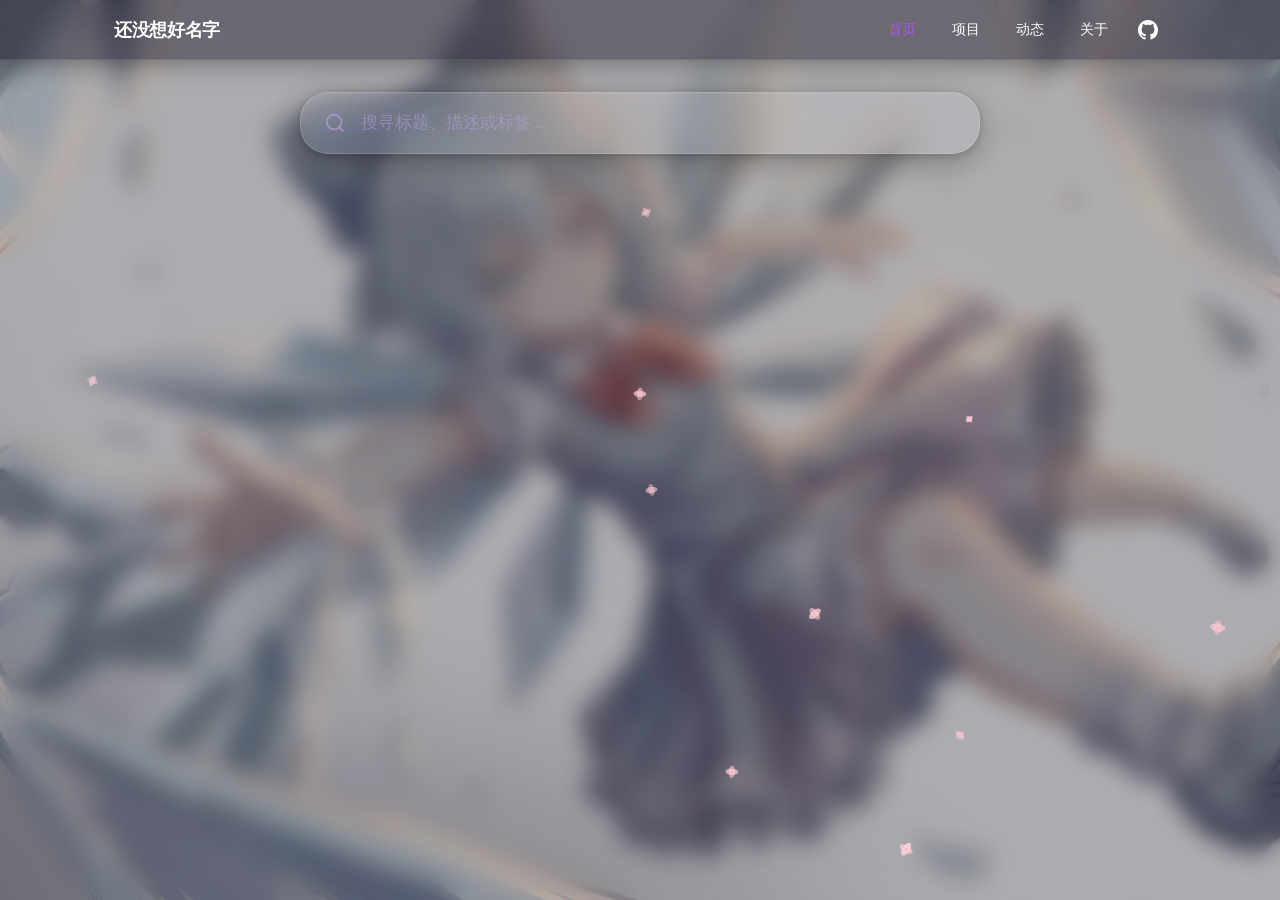
<file: frontend-draft/index.html>
<!doctype html>
<html lang="zh-CN">
  <head>
    <meta charset="UTF-8" />
    <meta name="viewport" content="width=device-width, initial-scale=1.0" />
    <title>我的博客</title>
    <link rel="stylesheet" href="css/base.css" />
    <link rel="stylesheet" href="css/topbar.css" />
    <link rel="stylesheet" href="css/content.css" />
    <link rel="stylesheet" href="css/search.css" />
    <link rel="stylesheet" href="css/ripple.css" />
    <link rel="stylesheet" href="css/sakura.css" />
  </head>
  <body>
    <header class="topbar" id="topbar">
      <div class="topbar__inner">
        <a href="index.html" class="topbar__logo">还没想好名字</a>

        <nav class="topbar__nav">
          <a href="index.html" class="topbar__link topbar__link--active"
            >首页</a
          >
          <a href="pages/projects.html" class="topbar__link">项目</a>
          <a href="pages/updates.html" class="topbar__link">动态</a>
          <a href="pages/about.html" class="topbar__link">关于</a>
          <a
            href="#"
            class="topbar__github"
            aria-label="GitHub"
            target="_blank"
            rel="noopener noreferrer"
          >
            <svg width="20" height="20" viewBox="0 0 24 24" fill="currentColor">
              <path
                d="M12 0C5.37 0 0 5.37 0 12c0 5.31 3.435 9.795 8.205 11.385.6.105.825-.255.825-.57 0-.285-.015-1.23-.015-2.235-3.015.555-3.795-.735-4.035-1.41-.135-.345-.72-1.41-1.23-1.695-.42-.225-1.02-.78-.015-.795.945-.015 1.62.87 1.845 1.23 1.08 1.815 2.805 1.305 3.495.99.105-.78.42-1.305.765-1.605-2.67-.3-5.46-1.335-5.46-5.925 0-1.305.465-2.385 1.23-3.225-.12-.3-.54-1.53.12-3.18 0 0 1.005-.315 3.3 1.23.96-.27 1.98-.405 3-.405s2.04.135 3 .405c2.295-1.56 3.3-1.23 3.3-1.23.66 1.65.24 2.88.12 3.18.765.84 1.23 1.905 1.23 3.225 0 4.605-2.805 5.625-5.475 5.925.435.375.81 1.095.81 2.22 0 1.605-.015 2.895-.015 3.3 0 .315.225.69.825.57A12.02 12.02 0 0 0 24 12c0-6.63-5.37-12-12-12z"
              />
            </svg>
          </a>
        </nav>
      </div>
    </header>

    <section class="search-section">
      <div class="search-bar">
        <div class="search-bar__field">
          <svg
            class="search-bar__icon"
            viewBox="0 0 24 24"
            fill="none"
            stroke="currentColor"
            stroke-width="2"
          >
            <circle cx="11" cy="11" r="8" />
            <path d="m21 21-4.35-4.35" />
          </svg>
          <input
            class="search-bar__input"
            type="text"
            placeholder="搜寻标题、描述或标签..."
            autocomplete="off"
            spellcheck="false"
          />
        </div>
      </div>
    </section>

    <main class="content"></main>

    <script src="js/topbar.js"></script>
    <script src="js/ripple.js"></script>
    <script src="js/sakura.js"></script>
  </body>
</html>
</file>
<file: frontend-draft/css/base.css>
*,
*::before,
*::after {
  box-sizing: border-box;
  margin: 0;
  padding: 0;
}

:root {
  --topbar-height: 60px;
  --bg-image: url("../images/bg.jpg");
  --accent: #a855f7;
  --topbar-bg: rgba(18, 12, 32, 0.42);
  --glass-border: rgba(255, 255, 255, 0.08);
}

html {
  min-height: 100%;
  background-color: #0c0816;
  background-image: var(--bg-image);
  background-size: cover;
  background-position: center;
  background-repeat: no-repeat;
  background-attachment: fixed;
}

body {
  font-family:
    -apple-system, BlinkMacSystemFont, "Segoe UI", Roboto, "Helvetica Neue",
    Arial, sans-serif;
  min-height: 100vh;
  color: #ffffff;
  line-height: 1.6;
  -webkit-font-smoothing: antialiased;
}

body::before {
  content: "";
  position: fixed;
  inset: 0;
  background: rgba(10, 6, 18, 0.28);
  backdrop-filter: blur(12px);
  -webkit-backdrop-filter: blur(12px);
  z-index: -1;
}
</file>
<file: frontend-draft/css/topbar.css>
.topbar {
  position: fixed;
  top: 0;
  left: 0;
  right: 0;
  height: var(--topbar-height);
  background: var(--topbar-bg);
  backdrop-filter: blur(10px) saturate(1.1);
  -webkit-backdrop-filter: blur(10px) saturate(1.1);
  border-bottom: 1px solid var(--glass-border);
  box-shadow: 0 4px 24px rgba(0, 0, 0, 0.35);
  z-index: 1000;
  transform: translateY(0);
  transition: transform 0.3s cubic-bezier(0.4, 0, 0.2, 1);
}

.topbar--hidden {
  transform: translateY(-100%);
}

.topbar__inner {
  max-width: 1100px;
  margin: 0 auto;
  height: 100%;
  padding: 0 24px;
  display: flex;
  align-items: center;
  justify-content: space-between;
  gap: 24px;
}

.topbar__logo {
  position: relative;
  overflow: hidden;
  font-size: 1.15rem;
  font-weight: 700;
  color: #ffffff;
  text-decoration: none;
  white-space: nowrap;
  letter-spacing: -0.02em;
  transition: color 0.2s;
}

.topbar__logo:hover {
  color: var(--accent);
}

.topbar__nav {
  display: flex;
  align-items: center;
  gap: 8px;
}

.topbar__link {
  position: relative;
  overflow: hidden;
  padding: 6px 14px;
  border-radius: 8px;
  font-size: 0.9rem;
  color: #ffffff;
  text-decoration: none;
  transition: color 0.2s;
}

.topbar__link:hover,
.topbar__link--active {
  color: var(--accent);
}

.topbar__github {
  position: relative;
  overflow: hidden;
  display: flex;
  align-items: center;
  justify-content: center;
  width: 36px;
  height: 36px;
  border-radius: 8px;
  color: #ffffff;
  text-decoration: none;
  transition: color 0.2s;
}

.topbar__github:hover {
  color: var(--accent);
}
</file>
<file: frontend-draft/css/content.css>
.content {
  max-width: 1100px;
  margin: 0 auto;
  padding: calc(var(--topbar-height) + 40px) 24px 80px;
}

.test-block {
  padding: 32px;
  margin-bottom: 20px;
  border-radius: 12px;
  background: rgba(255, 255, 255, 0.04);
  border: 1px solid var(--glass-border);
  color: rgba(255, 255, 255, 0.85);
}
</file>
<file: frontend-draft/css/search.css>
.search-section {
  position: relative;
  z-index: 10;
  padding: calc(var(--topbar-height) + 32px) 24px 0;
  display: flex;
  justify-content: center;
}

.search-bar {
  width: 100%;
  max-width: 680px;
}

.search-bar__field {
  position: relative;
}

.search-bar__icon {
  position: absolute;
  left: 1.5rem;
  top: 50%;
  transform: translateY(-50%);
  width: 22px;
  height: 22px;
  color: rgba(180, 160, 220, 0.7);
  pointer-events: none;
  z-index: 1;
}

.search-bar__input {
  position: relative;
  overflow: hidden;
  width: 100%;
  padding: 1.25rem 1.75rem 1.25rem 3.75rem;
  background: rgba(255, 255, 255, 0.08);
  backdrop-filter: blur(20px) saturate(1.4);
  -webkit-backdrop-filter: blur(20px) saturate(1.4);
  border: 1px solid rgba(255, 255, 255, 0.15);
  border-radius: 1.75rem;
  box-shadow:
    inset 0 1px 1px rgba(255, 255, 255, 0.05),
    0 8px 32px rgba(0, 0, 0, 0.3),
    0 2px 8px rgba(0, 0, 0, 0.15);
  color: #f1f5f9;
  font-size: 1.05rem;
  font-weight: 400;
  font-family: inherit;
  transition:
    border-color 0.3s,
    box-shadow 0.3s,
    background 0.3s;
}

.search-bar__input::placeholder {
  color: rgba(180, 160, 220, 0.55);
}

.search-bar__input:focus {
  outline: none;
  background: rgba(255, 255, 255, 0.12);
  border-color: rgba(168, 85, 247, 0.45);
  box-shadow:
    inset 0 1px 1px rgba(255, 255, 255, 0.08),
    0 0 0 4px rgba(168, 85, 247, 0.12),
    0 8px 32px rgba(0, 0, 0, 0.3),
    0 2px 8px rgba(0, 0, 0, 0.15);
}
</file>
<file: frontend-draft/css/ripple.css>
.ripple-ring {
  position: fixed;
  border-radius: 50%;
  pointer-events: none;
  border: 2px solid rgba(255, 255, 255, 0.6);
  background: rgba(255, 255, 255, 0.08);
  transform: translate(-50%, -50%) scale(0);
  opacity: 0;
  animation: ripple-ring-out 0.55s ease-out forwards;
}

@keyframes ripple-ring-out {
  0% {
    transform: translate(-50%, -50%) scale(0);
    opacity: 0.9;
  }
  100% {
    transform: translate(-50%, -50%) scale(1);
    opacity: 0;
  }
}
</file>
<file: frontend-draft/css/sakura.css>
.sakura-container {
  position: fixed;
  top: 0;
  left: 0;
  width: 100%;
  height: 100%;
  pointer-events: none;
  z-index: 0;
  overflow: hidden;
}

.sakura-petal {
  position: absolute;
  top: -60px;
  opacity: 0.7;
  animation-timing-function: ease-in-out;
  animation-iteration-count: infinite;
  animation-direction: alternate;
}
</file>
